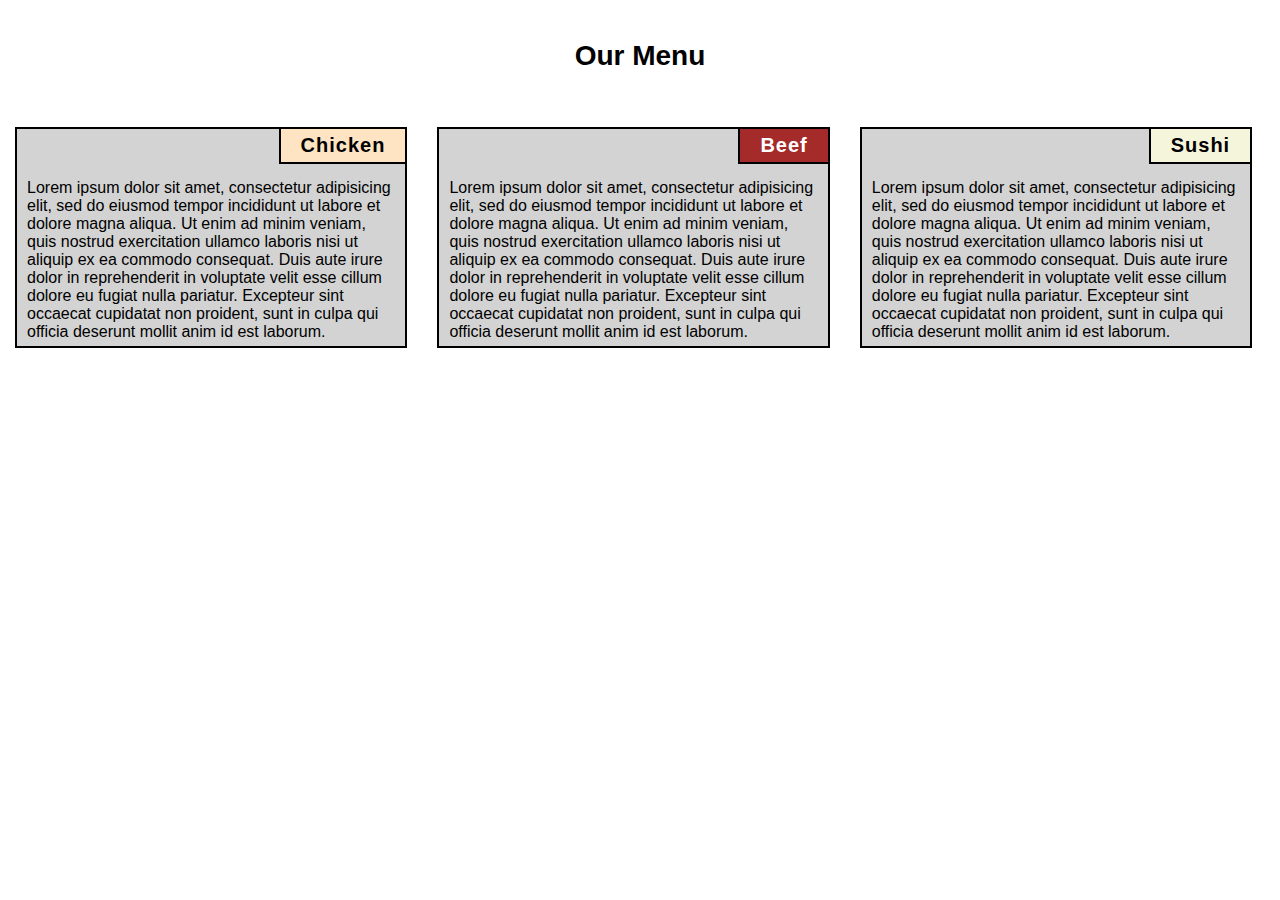
<file: mod2_solution/index.html>
<!DOCTYPE html>
<html>
  <head>
    <meta charset="utf-8">
    <meta name="viewport" content="width=device-width, initial-scale=1">
    <link rel="stylesheet" href = "css/styles.css"
    <title></title>
  </head>
  <body>
    <h1>Our Menu</h1>
    
    <section class = "container-fluid">
      <div class = "row">
        <div class = "col-lg-4 col-md-6 col-sm-12">
          <div class = "text">
            <h2 class = "menu_item" id="Chicken">Chicken</h2>
            <p>Lorem ipsum dolor sit amet, consectetur adipisicing elit, sed do eiusmod tempor incididunt ut labore et dolore magna aliqua. Ut enim ad minim veniam, quis nostrud exercitation ullamco laboris nisi ut aliquip ex ea commodo consequat. Duis aute irure dolor in reprehenderit in voluptate velit esse cillum dolore eu fugiat nulla pariatur. Excepteur sint occaecat cupidatat non proident, sunt in culpa qui officia deserunt mollit anim id est laborum.</p>
          </div>
        </div>
        <div class = "col-lg-4 col-md-6 col-sm-12">
          <div class = "text">
            <h2 class = "menu_item" id="Beef">Beef</h2>
            <p class = "text">Lorem ipsum dolor sit amet, consectetur adipisicing elit, sed do eiusmod tempor incididunt ut labore et dolore magna aliqua. Ut enim ad minim veniam, quis nostrud exercitation ullamco laboris nisi ut aliquip ex ea commodo consequat. Duis aute irure dolor in reprehenderit in voluptate velit esse cillum dolore eu fugiat nulla pariatur. Excepteur sint occaecat cupidatat non proident, sunt in culpa qui officia deserunt mollit anim id est laborum.</p>
          </div>
        </div>
        <div class = "col-lg-4 col-md-12 col-sm-12">
          <div class = "text">
            <h2 class = "menu_item" id="Sushi">Sushi</h2>
            <p class = "text">Lorem ipsum dolor sit amet, consectetur adipisicing elit, sed do eiusmod tempor incididunt ut labore et dolore magna aliqua. Ut enim ad minim veniam, quis nostrud exercitation ullamco laboris nisi ut aliquip ex ea commodo consequat. Duis aute irure dolor in reprehenderit in voluptate velit esse cillum dolore eu fugiat nulla pariatur. Excepteur sint occaecat cupidatat non proident, sunt in culpa qui officia deserunt mollit anim id est laborum.</p>
          </div>
        </div>
      </div>
    </section>
  </body>
</html>
</file>
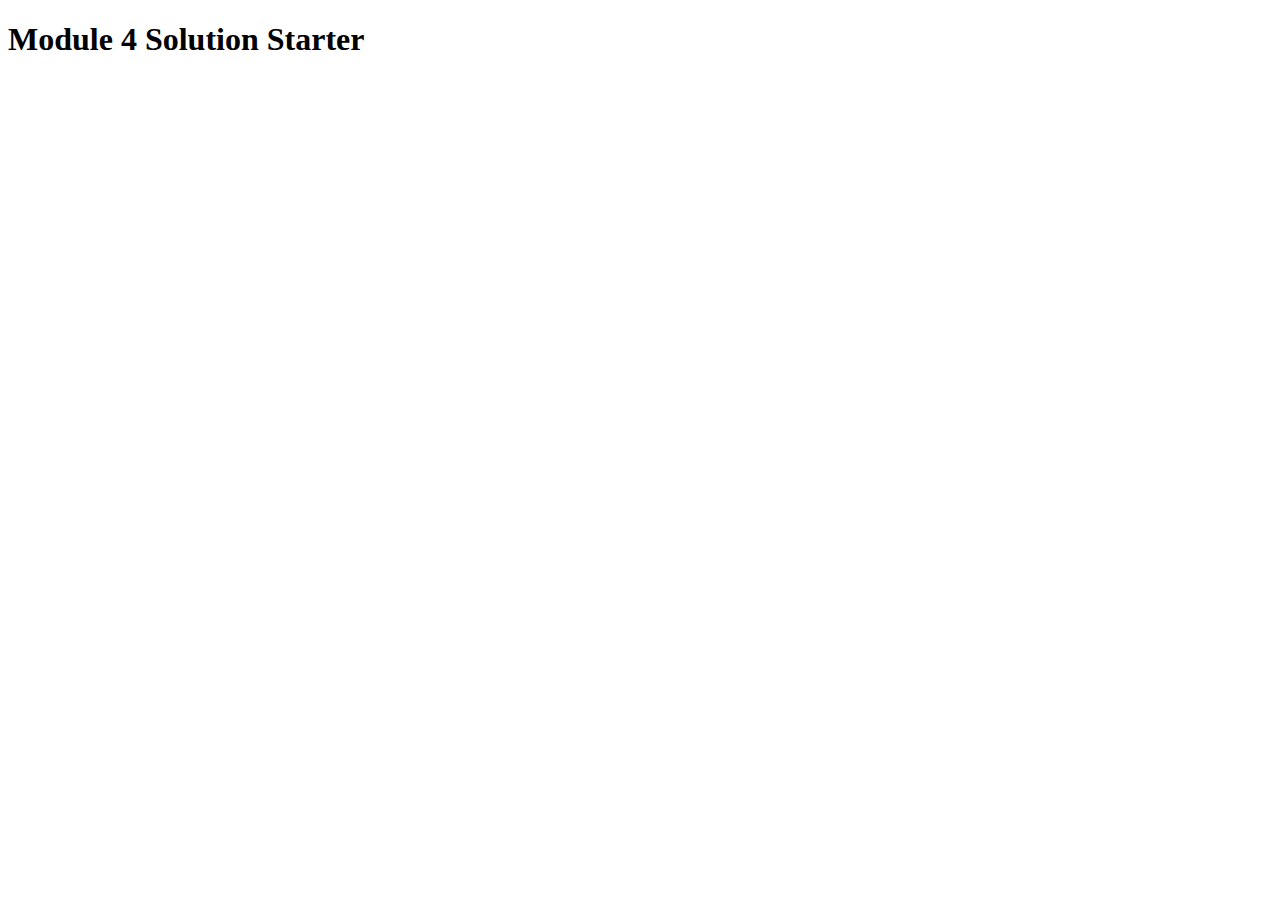
<file: mod4_solution/index.html>
<!DOCTYPE html>
<html>
<head>
  <meta charset="utf-8">
  <title>Module 4 Solution Starter</title>
  <script>
    var names = []; // DO NOT REMOVE
  </script>
  <script src="SpeakHello.js"></script>
  <script src="SpeakGoodBye.js"></script>
  <script src="script.js"></script>
</head>
<body>
  <h1>Module 4 Solution Starter</h1>
</body>
</html>
</file>
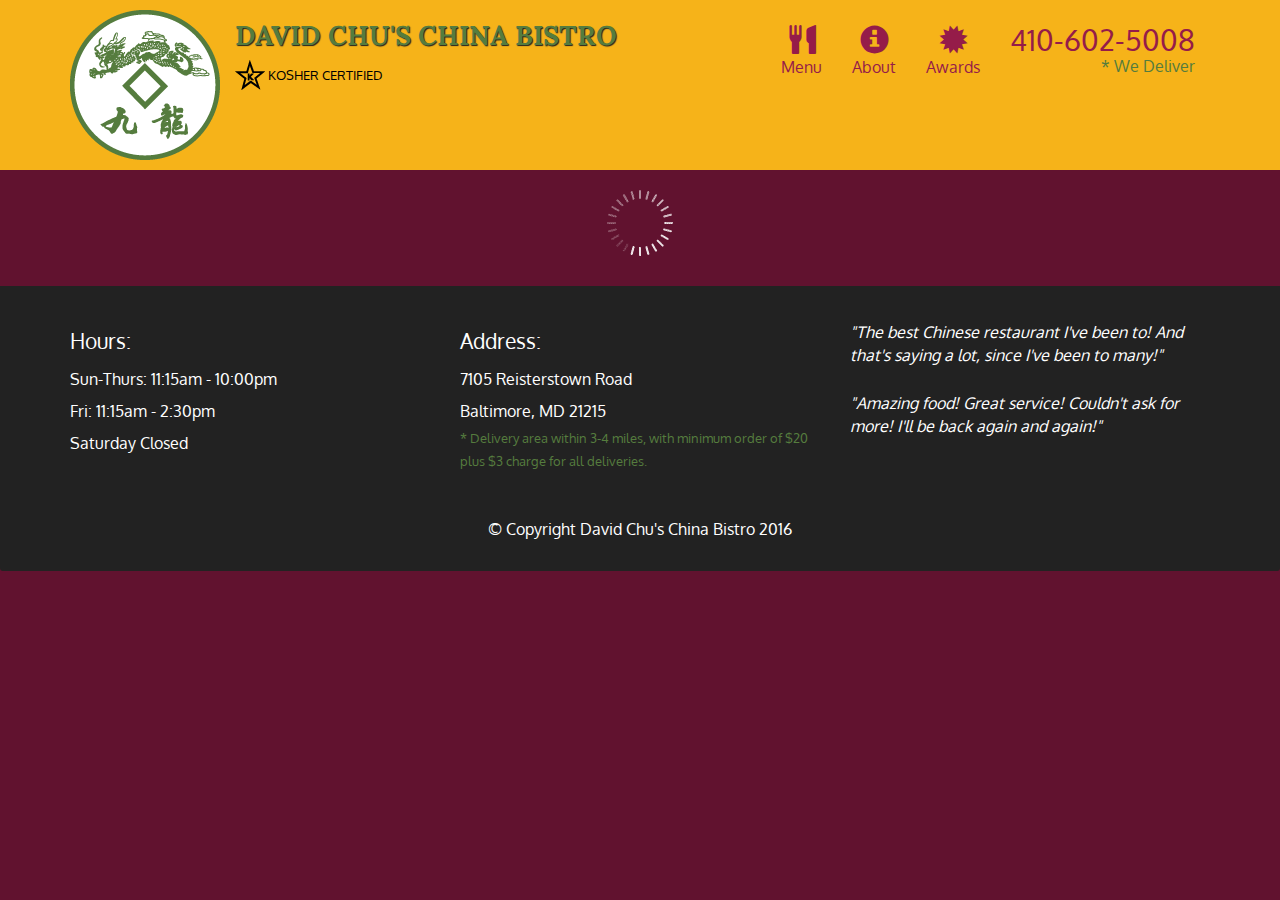
<file: mod5_solution/index.html>
<!doctype html>
<html lang="en">
  <head>
    <meta charset="utf-8">
    <meta http-equiv="X-UA-Compatible" content="IE=edge">
    <meta name="viewport" content="width=device-width, initial-scale=1">
    <title>David Chu's China Bistro</title>
    <link rel="stylesheet" href="css/bootstrap.min.css">
    <link rel="stylesheet" href="css/styles.css">
    <link href='https://fonts.googleapis.com/css?family=Oxygen:400,300,700' rel='stylesheet' type='text/css'>
    <link href='https://fonts.googleapis.com/css?family=Lora' rel='stylesheet' type='text/css'>
  </head>
<body>
  <header>
    <nav id="header-nav" class="navbar navbar-default">
      <div class="container">
        <div class="navbar-header">
          <a href="index.html" class="pull-left visible-md visible-lg">
            <div id="logo-img" alt="Logo image"></div>
          </a>

          <div class="navbar-brand">
            <a href="index.html"><h1>David Chu's China Bistro</h1></a>
            <p>
              <img src="images/star-k-logo.png" alt="Kosher certification">
              <span>Kosher Certified</span>
            </p>
          </div>

          <button id="navbarToggle" type="button" class="navbar-toggle collapsed" data-toggle="collapse" data-target="#collapsable-nav" aria-expanded="false">
            <span class="sr-only">Toggle navigation</span>
            <span class="icon-bar"></span>
            <span class="icon-bar"></span>
            <span class="icon-bar"></span>
          </button>
        </div>
        
        <div id="collapsable-nav" class="collapse navbar-collapse">
           <ul id="nav-list" class="nav navbar-nav navbar-right">
            <li id="navHomeButton" class="visible-xs active">
              <a href="index.html">
                <span class="glyphicon glyphicon-home"></span> Home</a>
            </li>
            <li id="navMenuButton">
              <a href="#" onclick="$dc.loadMenuCategories();">
                <span class="glyphicon glyphicon-cutlery"></span><br class="hidden-xs"> Menu</a>
            </li>
            <li>
              <a href="#">
                <span class="glyphicon glyphicon-info-sign"></span><br class="hidden-xs"> About</a>
            </li>
            <li>
              <a href="#">
                <span class="glyphicon glyphicon-certificate"></span><br class="hidden-xs"> Awards</a>
            </li>
            <li id="phone" class="hidden-xs">
              <a href="tel:410-602-5008">
                <span>410-602-5008</span></a><div>* We Deliver</div>
            </li>
          </ul><!-- #nav-list -->
        </div><!-- .collapse .navbar-collapse -->
      </div><!-- .container -->
    </nav><!-- #header-nav -->
  </header>

  <div id="call-btn" class="visible-xs">
    <a class="btn" href="tel:410-602-5008">
    <span class="glyphicon glyphicon-earphone"></span>
    410-602-5008
    </a>
  </div>
  <div id="xs-deliver" class="text-center visible-xs">* We Deliver</div>

  <div id="main-content" class="container"></div>

  <footer class="panel-footer">
    <div class="container">
      <div class="row">
        <section id="hours" class="col-sm-4">
          <span>Hours:</span><br>
          Sun-Thurs: 11:15am - 10:00pm<br>
          Fri: 11:15am - 2:30pm<br>
          Saturday Closed
          <hr class="visible-xs">
        </section>
        <section id="address" class="col-sm-4">
          <span>Address:</span><br>
          7105 Reisterstown Road<br>
          Baltimore, MD 21215
          <p>* Delivery area within 3-4 miles, with minimum order of $20 plus $3 charge for all deliveries.</p>
          <hr class="visible-xs">
        </section>
        <section id="testimonials" class="col-sm-4">
          <p>"The best Chinese restaurant I've been to! And that's saying a lot, since I've been to many!"</p>
          <p>"Amazing food! Great service! Couldn't ask for more! I'll be back again and again!"</p>
        </section>
      </div>
      <div class="text-center">&copy; Copyright David Chu's China Bistro 2016</div>
    </div>
  </footer>

  <!-- jQuery (Bootstrap JS plugins depend on it) -->
  <script src="js/jquery-2.1.4.min.js"></script>
  <script src="js/bootstrap.min.js"></script>
  <script src="js/ajax-utils.js"></script>
  <script src="js/script.js"></script>
</body>
</html>
</file>
<file: mod2_solution/css/styles.css>
/* base sytle first, and then 3 different media styles*/
* {
  box-sizing: border-box;
  margin: 0;
  padding: 0;
  border: 0;
}
body {
  font-family: Helvetica, sans-serif;
  color: #000000;
}
.row {
  width: 100%;
}
.row > div {
  float: left;
}
.row > div > div {
  background-color: #D3D3D3;
  border:2px solid black;
}
h1 {
  font-size:  175%;
  text-align: center;
  margin: 40px
}
h2 {
  position: relative;
  font-size:  125%;
  border: 2px solid black;
  text-align: center;
  letter-spacing: 1px;
  float: right;
  padding: 5px 20px;
  margin: -2px -2px 10px -2px;
}
p {
  clear: right;
  padding: 5px 10px;
}
#Chicken {
  background-color: #FFE4C4;
}
#Beef {
  background-color: #A52A2A;
  color: #FFFFFF;
}
#Sushi {
  background-color: #F5F5DC;
}


@media (min-width: 992px){
  .col-lg-4 {
    width: 33%;
    padding: 15px;
  }
}
@media (min-width: 768px) and (max-width: 991px){
  .col-md-6 {
    width: 50%;
    padding: 10px;
  }
  .col-md-12 {
    width: 100%;
    padding: 10px;
  }
}
@media (max-width: 767px){
  .col-sm-12 {
    width: 100%;
    padding: 5px;
  }
}
</file>
<file: mod5_solution/css/styles.css>
body {
  font-size: 16px;
  color: #fff;
  background-color: #61122f;
  font-family: 'Oxygen', sans-serif;
}

/** HEADER **/
#header-nav {
  background-color: #f6b319;
  border-radius: 0;
  border: 0;
}

#logo-img {
  background: url('../images/restaurant-logo_large.png') no-repeat;
  width: 150px;
  height: 150px;
  margin: 10px 15px 10px 0;
}

.navbar-brand {
  padding-top: 25px;
}
.navbar-brand h1 { /* Restaurant name */
  font-family: 'Lora', serif;
  color: #557c3e;
  font-size: 1.5em;
  text-transform: uppercase;
  font-weight: bold;
  text-shadow: 1px 1px 1px #222;
  margin-top: 0;
  margin-bottom: 0;
  line-height: .75;
}
.navbar-brand a:hover, .navbar-brand a:focus {
  text-decoration: none;
}
.navbar-brand p { /* Kosher cert */
  color: #000;
  text-transform: uppercase;
  font-size: .7em;
  margin-top: 15px;
}
.navbar-brand p span { /* Star-K */
  vertical-align: middle;
}

#nav-list {
  margin-top: 10px;
}
#nav-list a {
  color: #951C49;
  text-align: center;
}
#nav-list a:hover {
  background: #E7E7E7;
}
#nav-list a span {
  font-size: 1.8em;
}

#phone {
  margin-top: 5px;
}
#phone a { /* Phone number */
  text-align: right;
  padding-bottom: 0;
}
#phone div { /* We Deliver */
  color: #557c3e;
  text-align: right;
  padding-right: 15px;
}

.navbar-header button.navbar-toggle, .navbar-header .icon-bar {
  border: 1px solid #61122f;
}
.navbar-header button.navbar-toggle {
  clear: both;
  margin-top: -30px;
}
/* END HEADER */

/* FOOTER */
.panel-footer {
  margin-top: 30px;
  padding-top: 35px;
  padding-bottom: 30px;
  background-color: #222;
  border-top: 0;
}
.panel-footer div.row {
  margin-bottom: 35px;
}
#hours, #address {
  line-height: 2;
}
#hours > span, #address > span {
  font-size: 1.3em;
}
#address p {
  color: #557c3e;
  font-size: .8em;
  line-height: 1.8;
}
#testimonials {
  font-style: italic;
}
#testimonials p:nth-child(2) {
  margin-top: 25px;
}
/* END FOOTER */



/* HOME PAGE */
.container .jumbotron {
  box-shadow: 0 0 50px #3F0C1F;
  border: 2px solid #3F0C1F;
}

#menu-tile, #specials-tile, #map-tile {
  height: 250px;
  width: 100%;
  margin-bottom: 15px;
  position: relative;
  border: 2px solid #3F0C1F;
  overflow: hidden;
}
#menu-tile:hover, #specials-tile:hover, #map-tile:hover {
  box-shadow: 0 1px 5px 1px #cccccc;
}
#menu-tile {
  background: url('../images/menu-tile.jpg') no-repeat;
  background-position: center;
}
#specials-tile {
  background: url('../images/specials-tile.jpg') no-repeat;
  background-position: center;
}
#menu-tile span, #specials-tile span, #map-tile span {
  position: absolute;
  bottom: 0;
  right: 0;
  width: 100%;
  text-align: center;
  font-size: 1.6em;
  text-transform: uppercase;
  background-color: #000;
  color: #fff;
  opacity: .8;
}
/* END HOME PAGE */

/* MENU CATEGORIES PAGE */
.category-tile { 
  position: relative;
  border: 2px solid #3F0C1F;
  overflow: hidden;
  width: 200px;
  height: 200px;
  margin: 0 auto 15px;
}
.category-tile span {
  position: absolute;
  bottom: 0;
  right: 0;
  width: 100%;
  text-align: center;
  font-size: 1.2em;
  text-transform: uppercase;
  background-color: #000;
  color: #fff;
  opacity: .8;
}
.category-tile:hover {
  box-shadow: 0 1px 5px 1px #cccccc;
}

#menu-categories-title + div {
  margin-bottom: 50px;
}
/* END MENU CATEGORIES PAGE */

/* SINGLE CATEGORY PAGE */
.menu-item-tile {
  margin-bottom: 25px;
}
.menu-item-tile hr {
  width: 80%;
}
.menu-item-tile .menu-item-price {
  font-size: 1.1em;
  text-align: right;
  margin-top: -15px;
  margin-right: -15px;
}
.menu-item-tile .menu-item-price span {
  font-size: .6em;
}
.menu-item-photo {
  position: relative;
  border: 2px solid #3F0C1F; 
  overflow: hidden;
  padding: 0;
  margin-right: -15px;
  margin-left: auto;
  margin-bottom: 20px;
  max-width: 250px;
}
.menu-item-photo div {
  position: absolute;
  bottom: 0;
  right: 0;
  width: 80px;
  background-color: #557c3e;
  text-align: center;
}
.menu-item-description {
  padding-right: 30px;
}
h3.menu-item-title {
  margin: 0 0 10px;
}
.menu-item-details {
  font-size: .9em;
  font-style: italic;
}
/* END SINGLE CATEGORY PAGE */


/********** Large devices only **********/
@media (min-width: 1200px) {
  .container .jumbotron {
    background: url('../images/jumbotron_1200.jpg') no-repeat;
    height: 675px;
  }
}

/********** Medium devices only **********/
@media (min-width: 992px) and (max-width: 1199px) {
  /* Header */
  #logo-img {
    background: url('../images/restaurant-logo_medium.png') no-repeat;
    width: 100px;
    height: 100px;
    margin: 5px 5px 5px 0;
  }
  /* End Header */

  /* Home Page */
  .container .jumbotron {
    background: url('../images/jumbotron_992.jpg') no-repeat;
    height: 558px;
  }
  /* End Home Page */
}

/********** Small devices only **********/
@media (min-width: 768px) and (max-width: 991px) {
  /* Home Page */
  .container .jumbotron {
    background: url('../images/jumbotron_768.jpg') no-repeat;
    height: 432px;
  }
  /* End Home Page */
}

/********** Extra small devices only **********/
@media (max-width: 767px) {
  /* Header */
  .navbar-brand {
    padding-top: 10px;
    height: 80px;
  }
  .navbar-brand h1 { /* Restaurant name */
    padding-top: 10px;
    font-size: 5vw; /* 1vw = 1% of viewport width */
  }
  .navbar-brand p { /* Kosher cert */
    font-size: .6em;
    margin-top: 12px;
  }
  .navbar-brand p img { /* Star-K */
    height: 20px;
  }

  #collapsable-nav a { /* Collapsed nav menu text */
    font-size: 1.2em;
  }
  #collapsable-nav a span { /* Collapsed nav menu glyph */
    font-size: 1em;
    margin-right: 5px;
  }

  #call-btn > a {
    font-size: 1.5em;
    display: block;
    margin: 0 20px;
    padding: 10px;
    border: 2px solid #fff;
    background-color: #f6b319;
    color: #951c49;
  }
  #xs-deliver {
    margin-top: 5px;
    font-size: .7em;
    letter-spacing: .1em;
    text-transform: uppercase;
  }
  /* End Header */

  /* Footer */
  .panel-footer section {
    margin-bottom: 30px;
    text-align: center;
  }
  .panel-footer section:nth-child(3) {
    margin-bottom: 0; /* margin already exists on the whole row */
  }
  .panel-footer section hr {
    width: 50%;
  }
  /* End Footer */

  /* Home Page */
  .container .jumbotron {
    margin-top: 30px;
    padding: 0;
  }
  #menu-tile, #specials-tile {
    width: 360px;
    margin: 0 auto 15px;
  }

  .menu-item-photo {
    margin-right: auto;
  }
  .menu-item-tile .menu-item-price {
    text-align: center;
  }
  .menu-item-description {
    text-align: center;;
  }
}


/********** Super extra small devices Only :-) (e.g., iPhone 4) **********/
@media (max-width: 479px) {
  /* Header */
  .navbar-brand h1 { /* Restaurant name */
    padding-top: 5px;
    font-size: 6vw;
  }
  /* End Header */
  
  /* Home page */
  #menu-tile, #specials-tile {
    width: 280px;
    margin: 0 auto 15px;
  }

  .col-xxs-12 {
    position: relative;
    min-height: 1px;
    padding-right: 15px;
    padding-left: 15px;
    float: left;
    width: 100%;
  }
}
</file>
